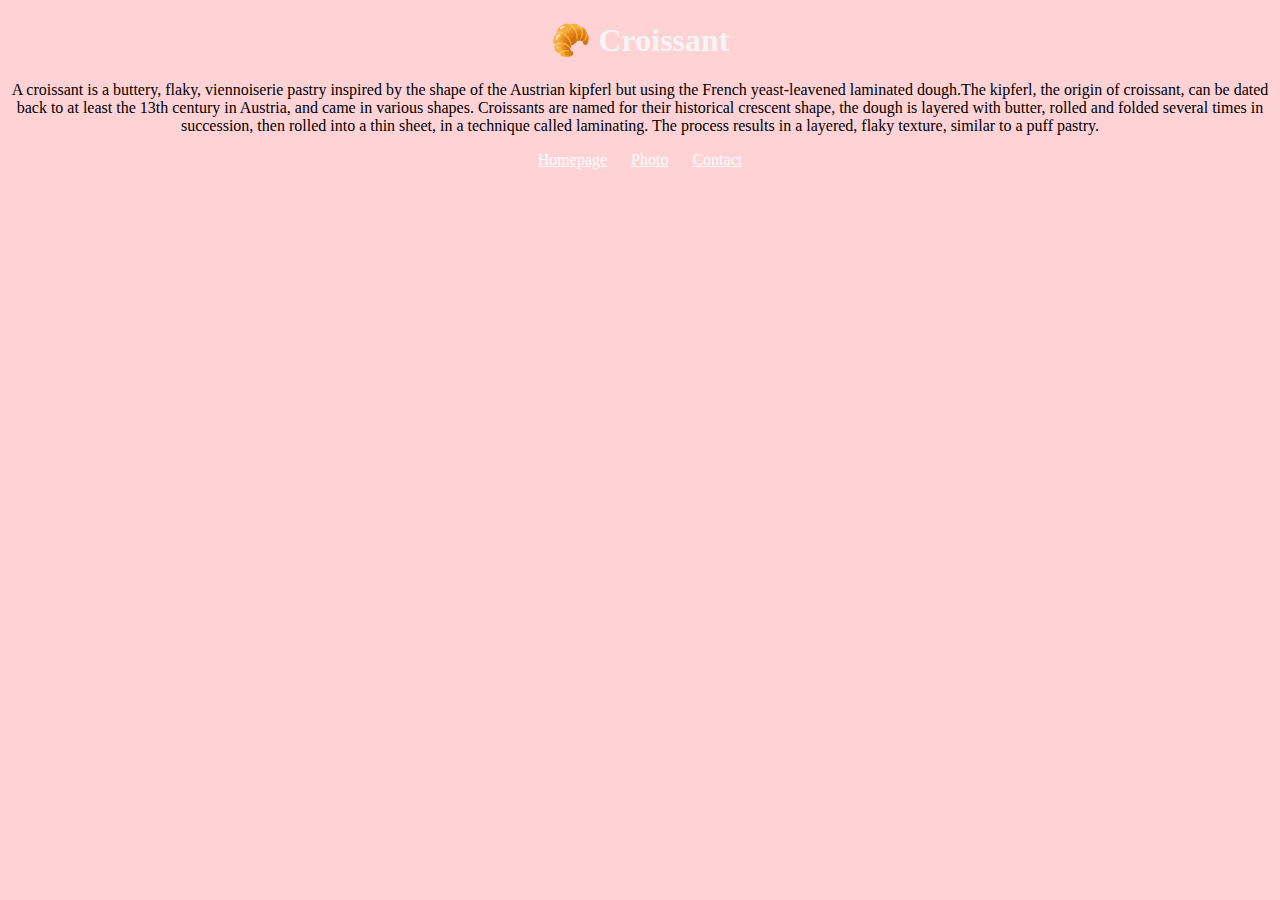
<file: index.html>
<!DOCTYPE html>
<html lang="en">
  <head>
    <meta charset="UTF-8" />
    <meta http-equiv="X-UA-Compatible" content="IE=edge" />
    <meta name="viewport" content="width=device-width, initial-scale=1.0" />
    <link rel="stylesheet" href="/css/styles.css" />
    <title>Delicious Croissant - Croissant.com</title>
    <meta
      name="description"
      content="Delicious croissants baked fresh daily. Find the perfect croissant for your breakfast or brunch here in Lagos, Nigeria"
    />
    <meta
      name="keywords"
      content="delicious croissant, croissant, pastries, breakfast, brunch"
    />
  </head>
  <body>
    <h1>🥐 Croissant</h1>
    <p>
      A croissant is a buttery, flaky, viennoiserie pastry inspired by the shape
      of the Austrian kipferl but using the French yeast-leavened laminated
      dough.The kipferl, the origin of croissant, can be dated back to at least
      the 13th century in Austria, and came in various shapes. Croissants are
      named for their historical crescent shape, the dough is layered with
      butter, rolled and folded several times in succession, then rolled into a
      thin sheet, in a technique called laminating. The process results in a
      layered, flaky texture, similar to a puff pastry.
    </p>
    <footer>
      <a href="/">Homepage</a>
      <a href="/photo.html">Photo</a>
      <a href="/contact.html">Contact</a>
    </footer>
  </body>
</html>
</file>
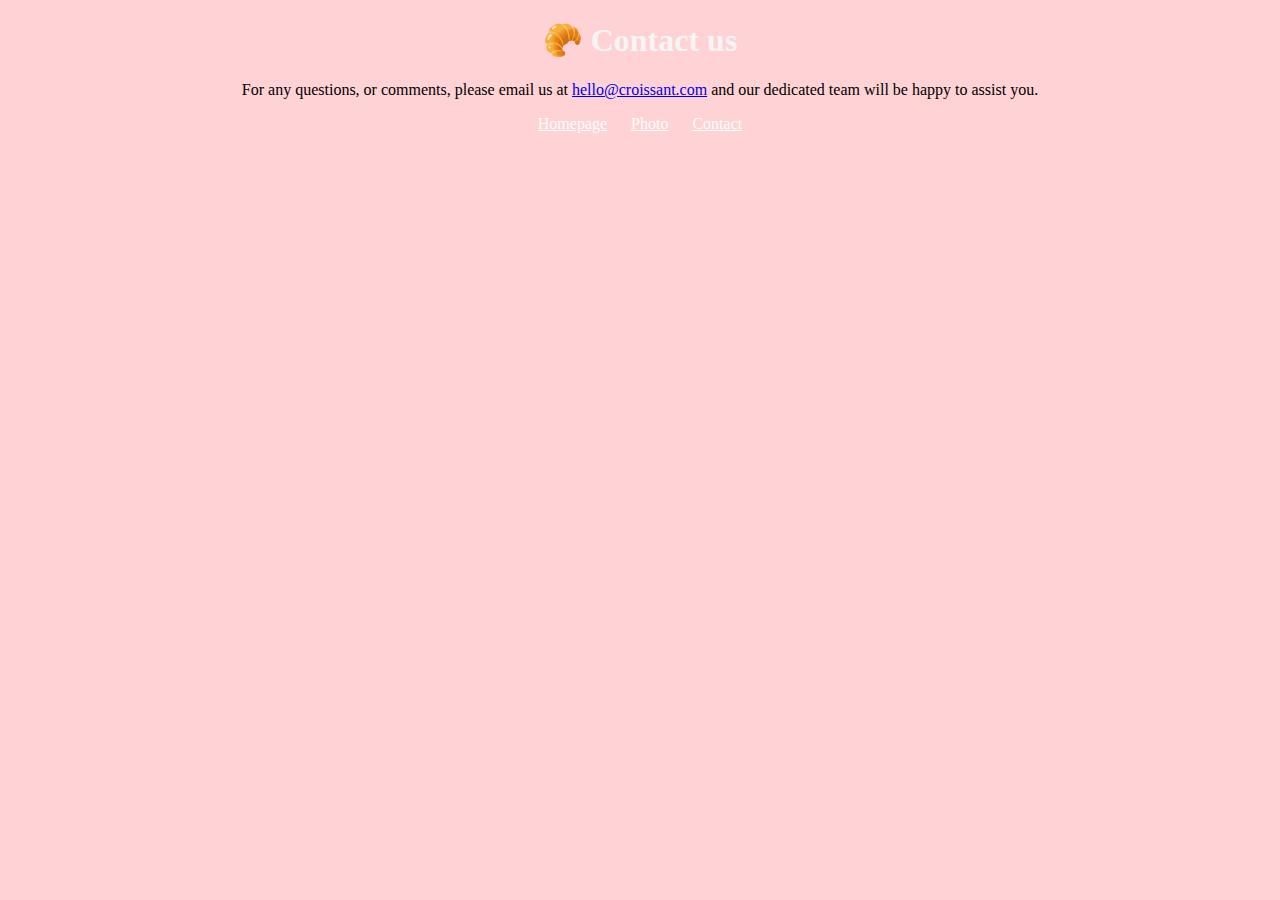
<file: contact.html>
<!DOCTYPE html>
<html lang="en">
  <head>
    <meta charset="UTF-8" />
    <meta http-equiv="X-UA-Compatible" content="IE=edge" />
    <meta name="viewport" content="width=device-width, initial-scale=1.0" />
    <link rel="stylesheet" href="css/styles.css" />
    <title>Delicious Croissant</title>
    <meta
      name="description"
      content="Delicious croissants baked fresh daily. Find the perfect croissant for your breakfast or brunch here in Lagos, Nigeria"
    />
    <meta
      name="keywords"
      content="delicious croissant, croissant, pastries, breakfast, brunch"
    />
  </head>
  <body>
    <h1>🥐 Contact us</h1>
    <p>
      For any questions, or comments, please email us at
      <a href="mailto:hello@croissant.com">hello@croissant.com</a> and our
      dedicated team will be happy to assist you.
    </p>
    <footer>
      <a href="/" title="Home">Homepage</a>
      <a href="/photo.html" title="Croissant Photo">Photo</a>
      <a href="/contact.html" title="Contact Croissant.com">Contact</a>
    </footer>
  </body>
</html>
</file>
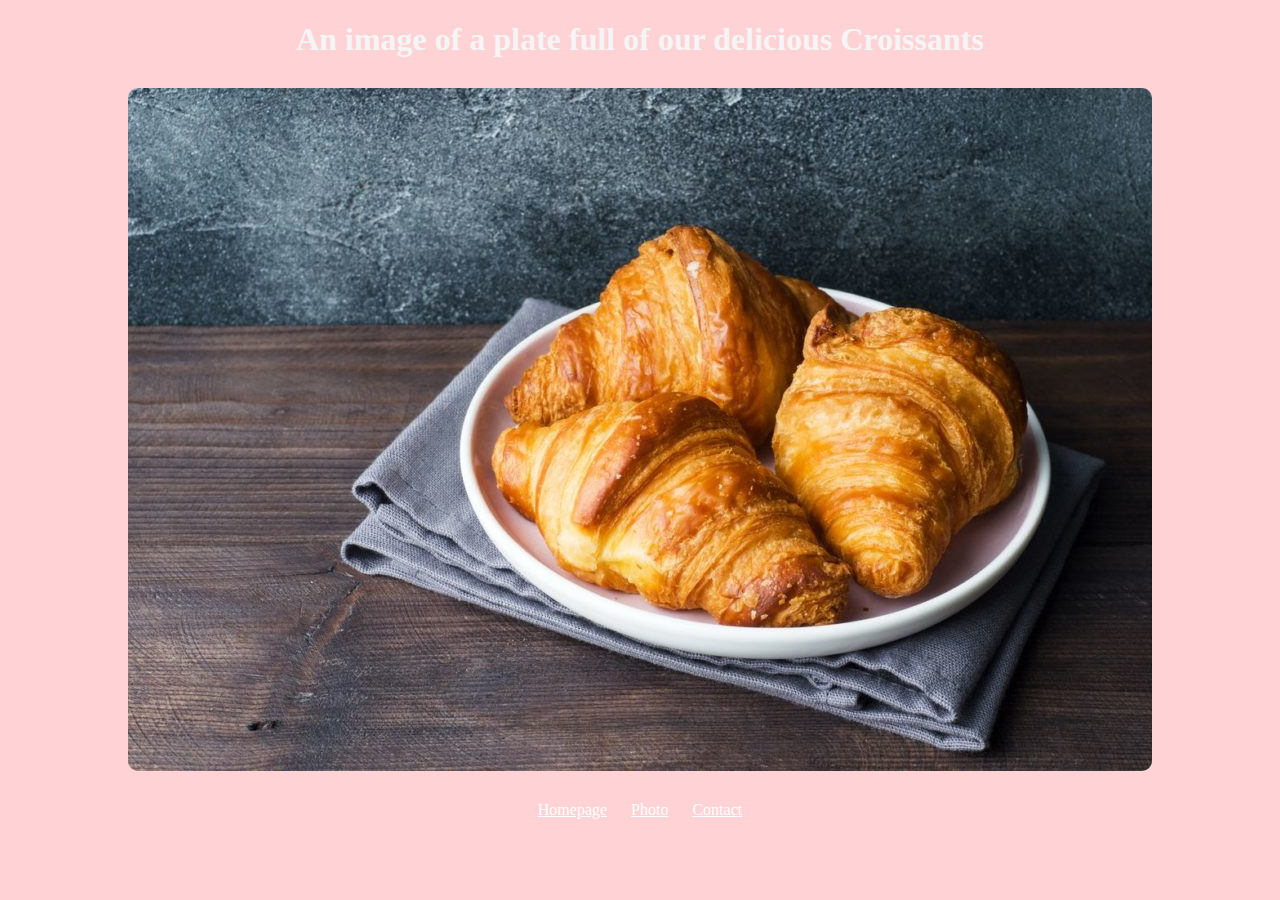
<file: photo.html>
<!DOCTYPE html>
<html lang="en">
  <head>
    <meta charset="UTF-8" />
    <meta http-equiv="X-UA-Compatible" content="IE=edge" />
    <meta name="viewport" content="width=device-width, initial-scale=1.0" />
    <link rel="stylesheet" href="css/styles.css" />
    <title>Delicious Croissantant</title>
    <meta
      name="description"
      content="Delicious croissants baked fresh daily. Find the perfect croissant for your breakfast or brunch here in Lagos, Nigeria"
    />
    <meta
      name="keywords"
      content="delicious croissant, croissant, pastries, breakfast, brunch"
    />
  </head>
  <body>
    <h1>An image of a plate full of our delicious Croissants</h1>
    <img
      src="/images/croissant.jpg"
      alt="Delicious croissant"
      class="croissant-photo"
    />
    <footer>
      <a href="/" title="Home">Homepage</a>
      <a href="/photo.html" title="Croissant Photo">Photo</a>
      <a href="/contact.html" title="Contact Croissant.com">Contact</a>
    </footer>
  </body>
</html>
</file>
<file: css/styles.css>
body{
    background: #ffd2d5;
    display: block;
    margin: 8px;
}
h1{
    text-align: center;
    color: whitesmoke;
}

p{
    text-align: center;
}
.croissant-photo{
    max-width: 100%;
    border-radius: 10px;
    display: block;
    margin: 30px auto;
}

footer{
    text-align: center;
}
footer a {
    margin: 0 10px;
    color: white;
}
</file>
